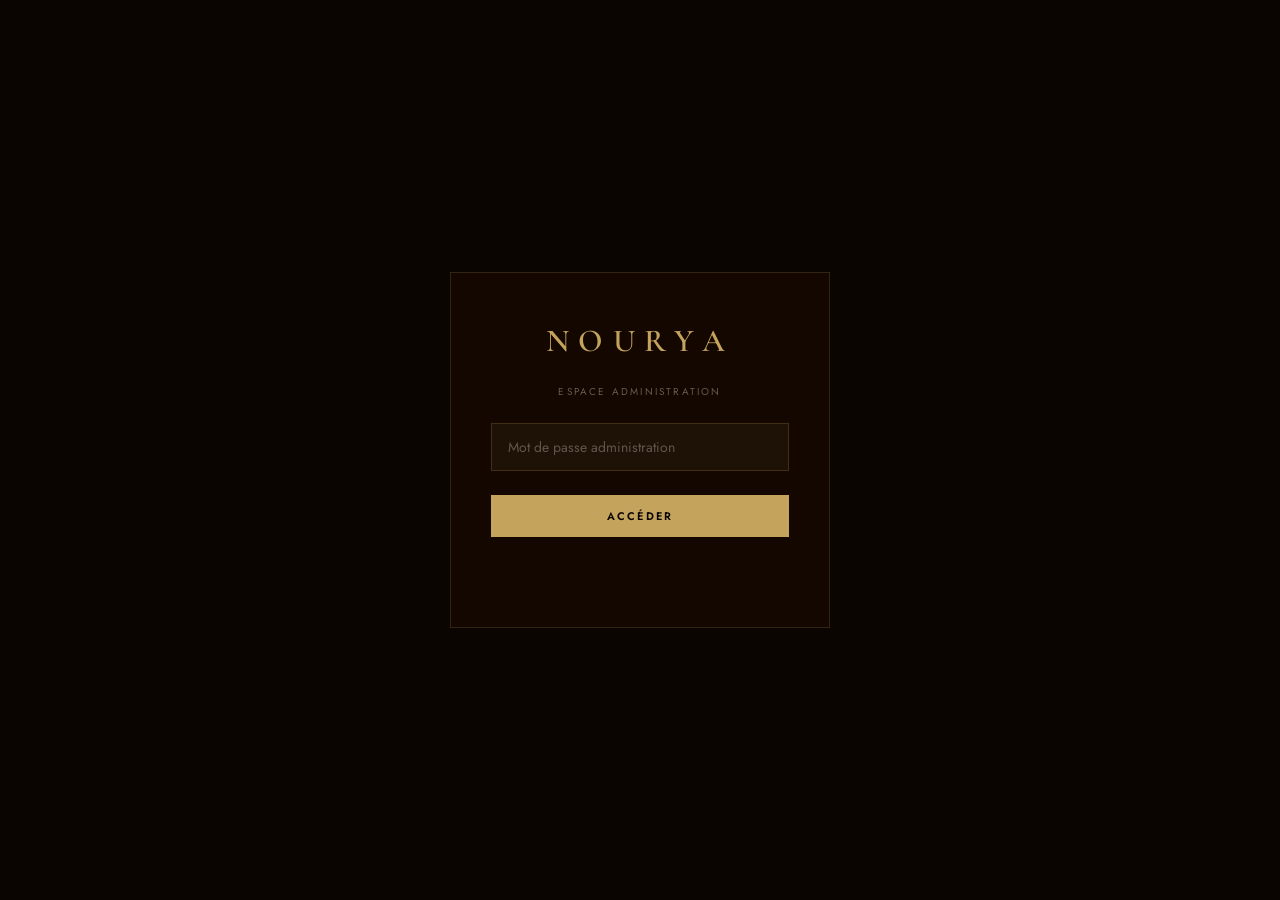
<file: admin.html>
<!DOCTYPE html>
<html lang="fr">
<head>
<meta charset="UTF-8"/>
<meta name="viewport" content="width=device-width,initial-scale=1.0"/>
<title>NOURYA — Administration</title>
<meta name="robots" content="noindex,nofollow"/>
<link href="https://fonts.googleapis.com/css2?family=Cormorant+Garamond:wght@400;500;600&family=Jost:wght@300;400;500;600&display=swap" rel="stylesheet"/>
<!-- Supabase removed — using localStorage -->
<style>
:root{
  --g:#C4A45C;--gl:#D6BC78;
  --n1:#0A0500;--n2:#130700;--n3:#1D0C00;
  --c:#FBF6EE;--rosed:#BE7B74;
  --ff:'Cormorant Garamond',serif;
  --fb:'Jost',sans-serif;
  --ease:cubic-bezier(.25,.46,.45,.94);
  --red:#c0392b;--green:#27ae60;
}
*{margin:0;padding:0;box-sizing:border-box;}
body{background:var(--n1);color:var(--c);font-family:var(--fb);min-height:100vh;}

/* ── LOGIN ── */
#login-screen{
  position:fixed;inset:0;background:var(--n1);
  display:flex;align-items:center;justify-content:center;
  z-index:9999;transition:opacity .5s,visibility .5s;
}
#login-screen.gone{opacity:0;visibility:hidden;pointer-events:none;}
.login-box{
  width:100%;max-width:380px;padding:48px 40px;
  border:1px solid rgba(196,164,92,.18);background:var(--n2);
  display:flex;flex-direction:column;align-items:center;gap:24px;
}
.login-logo{font-family:var(--ff);font-size:32px;font-weight:600;letter-spacing:.3em;color:var(--g);}
.login-sub{font-size:10px;letter-spacing:.22em;text-transform:uppercase;color:var(--c);opacity:.35;}
.login-fields{width:100%;display:flex;flex-direction:column;gap:12px;}
.login-box input{
  width:100%;background:rgba(196,164,92,.06);border:1px solid rgba(196,164,92,.2);
  color:var(--c);padding:13px 16px;font-family:var(--fb);font-size:14px;outline:none;
  transition:border-color .2s;
}
.login-box input:focus{border-color:var(--g);}
.login-box input::placeholder{color:rgba(251,246,238,.3);}
.login-btn{
  width:100%;background:var(--g);color:var(--n1);border:none;
  padding:13px;font-family:var(--fb);font-size:11px;font-weight:600;
  letter-spacing:.2em;text-transform:uppercase;
  transition:background .2s,transform .2s;cursor:pointer;
  display:flex;align-items:center;justify-content:center;gap:8px;
}
.login-btn:hover{background:var(--gl);transform:translateY(-1px);}
.login-btn:disabled{opacity:.6;transform:none;}
.login-err{
  font-size:12px;color:var(--rosed);opacity:0;
  transition:opacity .3s;text-align:center;
}
.login-err.show{opacity:1;}

/* ── LAYOUT ── */
#app{display:none;}
#app.show{display:flex;flex-direction:column;min-height:100vh;}

/* ── TOPBAR ── */
.topbar{
  position:sticky;top:0;z-index:100;
  background:rgba(10,5,0,.95);backdrop-filter:blur(20px);
  border-bottom:1px solid rgba(196,164,92,.12);
  display:flex;align-items:center;justify-content:space-between;
  padding:0 32px;height:60px;
}
.topbar-logo{font-family:var(--ff);font-size:20px;font-weight:600;letter-spacing:.25em;color:var(--g);}
.topbar-label{font-size:9px;letter-spacing:.22em;text-transform:uppercase;color:var(--c);opacity:.3;margin-left:10px;}
.topbar-right{display:flex;align-items:center;gap:16px;}
.topbar-user{font-size:11px;color:var(--g);opacity:.6;letter-spacing:.05em;}
.logout-btn{
  background:none;border:1px solid rgba(196,164,92,.25);
  color:rgba(251,246,238,.5);padding:6px 16px;
  font-family:var(--fb);font-size:10px;letter-spacing:.14em;text-transform:uppercase;
  transition:all .2s;cursor:pointer;
}
.logout-btn:hover{border-color:var(--rosed);color:var(--rosed);}

/* ── TABS ── */
.tabs-bar{
  background:var(--n2);border-bottom:1px solid rgba(196,164,92,.1);
  display:flex;align-items:center;padding:0 32px;
}
.tab-btn{
  background:none;border:none;color:var(--c);opacity:.4;
  padding:16px 20px;font-family:var(--fb);font-size:11px;
  letter-spacing:.18em;text-transform:uppercase;
  border-bottom:2px solid transparent;
  transition:opacity .2s,border-color .2s;cursor:pointer;
}
.tab-btn:hover{opacity:.7;}
.tab-btn.active{opacity:1;border-bottom-color:var(--g);color:var(--g);}
.tab-panel{display:none;}
.tab-panel.active{display:block;}

/* ── MAIN ── */
.admin-main{flex:1;padding:36px 32px;max-width:1200px;margin:0 auto;width:100%;}

/* ── STATS BAR ── */
.stats-bar{display:flex;gap:1px;margin-bottom:36px;}
.stat-card{
  flex:1;background:var(--n2);padding:18px 22px;
  border:1px solid rgba(196,164,92,.08);
}
.stat-num{font-family:var(--ff);font-size:28px;font-weight:300;color:var(--g);}
.stat-lbl{font-size:9px;letter-spacing:.18em;text-transform:uppercase;color:var(--c);opacity:.35;margin-top:4px;}

/* ── SECTION HEADER ── */
.sec-header{
  display:flex;align-items:center;justify-content:space-between;
  margin-bottom:22px;
}
.sec-title{font-family:var(--ff);font-size:24px;font-weight:400;color:var(--c);}
.add-btn{
  background:var(--g);color:var(--n1);border:none;
  padding:10px 22px;font-family:var(--fb);font-size:10px;font-weight:600;
  letter-spacing:.18em;text-transform:uppercase;
  display:flex;align-items:center;gap:8px;
  transition:background .2s,transform .2s;cursor:pointer;
}
.add-btn:hover{background:var(--gl);transform:translateY(-1px);}

/* ── TABLE ── */
.prod-table{width:100%;border-collapse:collapse;}
.prod-table th{
  text-align:left;font-size:9px;letter-spacing:.22em;text-transform:uppercase;
  color:var(--c);opacity:.35;padding:10px 14px;
  border-bottom:1px solid rgba(196,164,92,.1);font-weight:500;
}
.prod-table td{
  padding:14px;border-bottom:1px solid rgba(196,164,92,.07);
  font-size:13px;vertical-align:middle;
}
.prod-table tr:hover td{background:rgba(196,164,92,.025);}
.prod-img-thumb{width:50px;height:50px;object-fit:cover;border:1px solid rgba(196,164,92,.15);}
.prod-img-placeholder{
  width:50px;height:50px;background:var(--n3);
  border:1px solid rgba(196,164,92,.1);
  display:flex;align-items:center;justify-content:center;
  font-size:18px;opacity:.3;
}
.prod-name-cell{font-weight:500;color:var(--c);}
.prod-ar-cell{font-size:11px;color:var(--g);opacity:.6;margin-top:2px;}
.badge-pill{
  display:inline-block;background:var(--g);color:var(--n1);
  font-size:8px;font-weight:700;letter-spacing:.12em;text-transform:uppercase;
  padding:2px 7px;border-radius:1px;
}
.cat-tag{
  display:inline-block;border:1px solid rgba(196,164,92,.2);
  color:rgba(196,164,92,.7);font-size:9px;letter-spacing:.12em;text-transform:uppercase;
  padding:3px 8px;
}
.price-cell{font-family:var(--ff);font-size:15px;color:var(--g);}
.vis-toggle{
  width:34px;height:19px;border-radius:10px;
  background:rgba(196,164,92,.12);border:1px solid rgba(196,164,92,.2);
  position:relative;transition:background .2s;cursor:pointer;
}
.vis-toggle.on{background:rgba(196,164,92,.45);}
.vis-toggle::after{
  content:'';position:absolute;top:2px;left:2px;
  width:13px;height:13px;border-radius:50%;
  background:var(--c);opacity:.5;transition:transform .2s,opacity .2s;
}
.vis-toggle.on::after{transform:translateX(15px);opacity:1;}
.action-btns{display:flex;gap:7px;}
.edit-btn,.del-btn{
  padding:5px 12px;font-family:var(--fb);font-size:9px;font-weight:500;
  letter-spacing:.1em;text-transform:uppercase;transition:all .2s;cursor:pointer;
}
.edit-btn{background:none;border:1px solid rgba(196,164,92,.25);color:rgba(196,164,92,.7);}
.edit-btn:hover{border-color:var(--g);color:var(--g);}
.del-btn{background:none;border:1px solid rgba(192,57,43,.25);color:rgba(192,57,43,.6);}
.del-btn:hover{border-color:var(--red);color:var(--red);}
.empty-state{
  text-align:center;padding:60px 20px;
  font-family:var(--ff);font-size:20px;font-weight:300;color:var(--c);opacity:.22;
}

/* Stock status badges */
.stock-badge{
  display:inline-block;font-size:9px;font-weight:600;letter-spacing:.1em;text-transform:uppercase;
  padding:3px 9px;border-radius:1px;
}
.stock-ok{background:rgba(39,174,96,.15);color:#6de89a;border:1px solid rgba(39,174,96,.25);}
.stock-low{background:rgba(196,164,92,.15);color:var(--g);border:1px solid rgba(196,164,92,.25);}
.stock-out{background:rgba(192,57,43,.15);color:#e8896d;border:1px solid rgba(192,57,43,.25);}

/* ── ORDERS TABLE ── */
.order-row-details{display:none;}
.order-row-details.open{display:table-row;}
.order-detail-box{
  background:rgba(196,164,92,.03);
  border:1px solid rgba(196,164,92,.1);
  padding:18px;margin:8px 0;
}
.order-detail-title{font-size:10px;letter-spacing:.18em;text-transform:uppercase;color:var(--g);opacity:.7;margin-bottom:10px;}
.order-items-list{list-style:none;display:flex;flex-direction:column;gap:6px;}
.order-items-list li{font-size:13px;display:flex;justify-content:space-between;padding-bottom:6px;border-bottom:1px solid rgba(196,164,92,.07);}
.order-items-list li:last-child{border-bottom:none;}
.order-info-grid{display:grid;grid-template-columns:1fr 1fr;gap:10px;margin-top:14px;}
.order-info-item label{font-size:9px;letter-spacing:.15em;text-transform:uppercase;color:var(--c);opacity:.35;display:block;margin-bottom:3px;}
.order-info-item span{font-size:13px;}

/* Payment / delivery status badges */
.status-badge{
  display:inline-block;font-size:9px;font-weight:600;letter-spacing:.08em;text-transform:uppercase;
  padding:3px 9px;border-radius:1px;cursor:default;
}
.pay-pending{background:rgba(196,164,92,.1);color:rgba(196,164,92,.7);border:1px solid rgba(196,164,92,.2);}
.pay-confirmed{background:rgba(39,174,96,.15);color:#6de89a;border:1px solid rgba(39,174,96,.25);}
.pay-failed{background:rgba(192,57,43,.15);color:#e8896d;border:1px solid rgba(192,57,43,.25);}
.del-waiting{background:rgba(196,164,92,.08);color:rgba(196,164,92,.5);border:1px solid rgba(196,164,92,.15);}
.del-processing{background:rgba(100,149,237,.12);color:#9ab8f5;border:1px solid rgba(100,149,237,.2);}
.del-shipped{background:rgba(142,68,173,.15);color:#d59dea;border:1px solid rgba(142,68,173,.25);}
.del-delivered{background:rgba(39,174,96,.15);color:#6de89a;border:1px solid rgba(39,174,96,.25);}
.del-cancelled{background:rgba(192,57,43,.15);color:#e8896d;border:1px solid rgba(192,57,43,.25);}

/* Status update select */
.status-sel{
  background:rgba(196,164,92,.05);border:1px solid rgba(196,164,92,.18);
  color:var(--c);padding:5px 8px;font-family:var(--fb);font-size:11px;
  outline:none;cursor:pointer;
}
.status-sel option{background:var(--n2);}

/* ── ANNOUNCEMENTS ── */
.ann-type-promo{background:rgba(196,164,92,.15);color:var(--g);border:1px solid rgba(196,164,92,.2);}
.ann-type-info{background:rgba(100,149,237,.12);color:#9ab8f5;border:1px solid rgba(100,149,237,.2);}
.ann-type-alerte{background:rgba(192,57,43,.12);color:#e8896d;border:1px solid rgba(192,57,43,.2);}

/* ── SETTINGS FORM ── */
.settings-grid{display:grid;grid-template-columns:1fr 1fr;gap:22px;}
.settings-group{display:flex;flex-direction:column;gap:8px;}
.settings-group.full{grid-column:1/-1;}
.settings-label{font-size:9px;letter-spacing:.2em;text-transform:uppercase;color:var(--c);opacity:.45;font-weight:500;}
.settings-hint{font-size:10px;color:var(--c);opacity:.3;margin-top:3px;}
.settings-input,.settings-textarea{
  background:rgba(196,164,92,.05);border:1px solid rgba(196,164,92,.18);
  color:var(--c);padding:11px 14px;font-family:var(--fb);font-size:13px;outline:none;
  transition:border-color .2s;width:100%;
}
.settings-input:focus,.settings-textarea:focus{border-color:var(--g);}
.settings-input::placeholder,.settings-textarea::placeholder{color:rgba(251,246,238,.22);}
.settings-textarea{resize:vertical;min-height:80px;line-height:1.6;}
.settings-save-row{margin-top:28px;display:flex;align-items:center;gap:16px;}
.settings-save-btn{
  background:var(--g);color:var(--n1);border:none;
  padding:12px 28px;font-family:var(--fb);font-size:10px;font-weight:600;
  letter-spacing:.18em;text-transform:uppercase;
  transition:background .2s,transform .2s;
  display:flex;align-items:center;gap:8px;cursor:pointer;
}
.settings-save-btn:hover{background:var(--gl);transform:translateY(-1px);}
.settings-save-btn:disabled{opacity:.5;transform:none;}
.settings-saved{font-size:11px;color:#6de89a;opacity:0;transition:opacity .4s;letter-spacing:.1em;}
.settings-saved.show{opacity:1;}

/* ── MODAL ── */
.modal-ov{
  position:fixed;inset:0;background:rgba(0,0,0,.72);backdrop-filter:blur(6px);
  z-index:500;display:none;align-items:center;justify-content:center;padding:20px;
}
.modal-ov.show{display:flex;}
.modal{
  background:var(--n2);border:1px solid rgba(196,164,92,.18);
  width:100%;max-width:660px;max-height:92vh;overflow-y:auto;
  animation:modalIn .35s var(--ease);
}
@keyframes modalIn{from{opacity:0;transform:translateY(24px) scale(.97);}to{opacity:1;transform:none;}}
.modal-head{
  display:flex;align-items:center;justify-content:space-between;
  padding:22px 26px;border-bottom:1px solid rgba(196,164,92,.12);
  position:sticky;top:0;background:var(--n2);z-index:1;
}
.modal-title{font-family:var(--ff);font-size:22px;font-weight:400;}
.modal-close{
  background:none;border:none;color:var(--c);opacity:.4;font-size:22px;
  transition:opacity .2s;cursor:pointer;
}
.modal-close:hover{opacity:1;}
.modal-body{padding:26px;}
.form-grid{display:grid;grid-template-columns:1fr 1fr;gap:16px;}
.form-group{display:flex;flex-direction:column;gap:7px;}
.form-group.full{grid-column:1/-1;}
.form-label{font-size:9px;letter-spacing:.2em;text-transform:uppercase;color:var(--c);opacity:.45;font-weight:500;}
.form-input,.form-select,.form-textarea{
  background:rgba(196,164,92,.05);border:1px solid rgba(196,164,92,.18);
  color:var(--c);padding:11px 14px;font-family:var(--fb);font-size:13px;outline:none;
  transition:border-color .2s;width:100%;
}
.form-input:focus,.form-select:focus,.form-textarea:focus{border-color:var(--g);}
.form-input::placeholder,.form-textarea::placeholder{color:rgba(251,246,238,.22);}
.form-select option{background:var(--n2);color:var(--c);}
.form-textarea{resize:vertical;min-height:80px;line-height:1.6;}

/* image upload area */
.img-upload-area{
  border:1px dashed rgba(196,164,92,.25);padding:18px;
  display:flex;flex-direction:column;gap:10px;
}
.img-upload-row{display:flex;align-items:center;gap:10px;}
.img-file-btn{
  background:rgba(196,164,92,.1);border:1px solid rgba(196,164,92,.2);color:var(--c);
  padding:8px 16px;font-family:var(--fb);font-size:10px;letter-spacing:.12em;text-transform:uppercase;
  cursor:pointer;transition:background .2s;white-space:nowrap;
}
.img-file-btn:hover{background:rgba(196,164,92,.2);}
#img-upload-input{display:none;}
.img-upload-status{font-size:11px;color:var(--c);opacity:.4;}
.img-preview{width:100%;height:150px;object-fit:cover;border:1px solid rgba(196,164,92,.15);display:none;}
.img-preview.show{display:block;}
.img-no-preview{
  width:100%;height:70px;background:var(--n3);border:1px dashed rgba(196,164,92,.12);
  display:flex;align-items:center;justify-content:center;
  font-size:11px;color:var(--c);opacity:.25;letter-spacing:.1em;
}

/* format rows */
.fmt-row{display:flex;gap:10px;}
.fmt-row .form-input{flex:1;}
.fmt-row .form-input.price-inp{flex:0 0 115px;}

/* tags */
.tags-wrap{
  display:flex;flex-wrap:wrap;gap:6px;padding:8px;min-height:40px;
  background:rgba(196,164,92,.05);border:1px solid rgba(196,164,92,.18);
  transition:border-color .2s;
}
.tags-wrap:focus-within{border-color:var(--g);}
.tag-chip{
  background:rgba(196,164,92,.15);color:var(--c);font-size:11px;
  padding:3px 9px;display:flex;align-items:center;gap:5px;
}
.tag-chip button{background:none;border:none;color:var(--c);opacity:.5;font-size:14px;line-height:1;cursor:pointer;}
.tag-chip button:hover{opacity:1;}
.tag-input-inner{
  background:none;border:none;outline:none;
  color:var(--c);font-family:var(--fb);font-size:12px;flex:1;min-width:90px;
}
.tag-input-inner::placeholder{color:rgba(251,246,238,.2);}

/* modal footer */
.modal-foot{
  padding:18px 26px;border-top:1px solid rgba(196,164,92,.1);
  display:flex;justify-content:flex-end;gap:12px;
  position:sticky;bottom:0;background:var(--n2);
}
.cancel-btn{
  background:none;border:1px solid rgba(196,164,92,.18);
  color:rgba(251,246,238,.45);padding:10px 20px;
  font-family:var(--fb);font-size:10px;font-weight:500;letter-spacing:.15em;text-transform:uppercase;
  transition:all .2s;cursor:pointer;
}
.cancel-btn:hover{border-color:var(--rosed);color:var(--rosed);}
.save-btn{
  background:var(--g);color:var(--n1);border:none;
  padding:10px 26px;font-family:var(--fb);font-size:10px;font-weight:600;
  letter-spacing:.18em;text-transform:uppercase;
  transition:background .2s,transform .2s;
  display:flex;align-items:center;gap:8px;cursor:pointer;
}
.save-btn:hover{background:var(--gl);transform:translateY(-1px);}
.save-btn:disabled{opacity:.5;transform:none;}

/* ── TOAST ── */
.toast{
  position:fixed;bottom:24px;right:24px;z-index:9000;
  padding:12px 20px;font-family:var(--fb);font-size:12px;letter-spacing:.06em;
  display:flex;align-items:center;gap:10px;
  transform:translateY(20px);opacity:0;
  transition:all .35s var(--ease);pointer-events:none;max-width:360px;
}
.toast.show{transform:none;opacity:1;}
.toast.success{background:#1a2e1a;border:1px solid rgba(39,174,96,.35);color:#6de89a;}
.toast.error{background:#2e1a1a;border:1px solid rgba(192,57,43,.35);color:#e8896d;}

/* ── SPINNER ── */
.spinner{
  width:14px;height:14px;border:2px solid rgba(196,164,92,.2);
  border-top-color:var(--g);border-radius:50%;
  animation:spin .7s linear infinite;display:inline-block;
}
@keyframes spin{to{transform:rotate(360deg);}}

/* ── DELETE CONFIRM ── */
.del-confirm-ov{
  position:fixed;inset:0;background:rgba(0,0,0,.72);
  z-index:600;display:none;align-items:center;justify-content:center;
}
.del-confirm-ov.show{display:flex;}
.del-confirm-box{
  background:var(--n2);border:1px solid rgba(192,57,43,.25);
  padding:30px;max-width:350px;width:100%;
  animation:modalIn .3s var(--ease);
}
.del-confirm-title{font-family:var(--ff);font-size:20px;color:var(--c);margin-bottom:10px;}
.del-confirm-sub{font-size:13px;color:var(--c);opacity:.5;margin-bottom:22px;line-height:1.5;}
.del-confirm-btns{display:flex;gap:12px;justify-content:flex-end;}
.del-yes{
  background:var(--red);color:#fff;border:none;
  padding:9px 20px;font-family:var(--fb);font-size:10px;font-weight:600;
  letter-spacing:.15em;text-transform:uppercase;transition:opacity .2s;cursor:pointer;
}
.del-yes:hover{opacity:.85;}

/* ── SECTION DIVIDER ── */
.section-divider td{
  background:rgba(196,164,92,.04);padding:7px 14px;
  font-size:9px;letter-spacing:.22em;text-transform:uppercase;
  color:var(--g);opacity:.65;
  border-top:1px solid rgba(196,164,92,.1);border-bottom:1px solid rgba(196,164,92,.06);
}

/* ── LOADING OVERLAY ── */
.tab-loading{
  display:flex;align-items:center;justify-content:center;
  padding:60px;gap:14px;color:var(--c);opacity:.4;font-size:12px;letter-spacing:.12em;
}

@media(max-width:768px){
  .admin-main{padding:24px 16px;}
  .topbar{padding:0 16px;}
  .tabs-bar{padding:0 16px;overflow-x:auto;}
  .stats-bar{flex-direction:column;}
  .settings-grid,.form-grid{grid-template-columns:1fr;}
  .form-group.full{grid-column:1;}
  .settings-group.full{grid-column:1;}
  .prod-table th:nth-child(7),
  .prod-table td:nth-child(7){display:none;}
}
</style>
</head>
<body>

<!-- LOGIN -->
<div id="login-screen">
  <div class="login-box">
    <div class="login-logo">NOURYA</div>
    <div class="login-sub">Espace administration</div>
    <div class="login-fields">
      <input type="password" id="login-pwd" placeholder="Mot de passe administration" autocomplete="current-password"/>
    </div>
    <button class="login-btn" id="login-btn" onclick="tryLogin()">
      <span id="login-label">Accéder</span>
      <div class="spinner" id="login-spinner" style="display:none"></div>
    </button>
    <div class="login-err" id="login-err">Identifiants incorrects ou accès refusé.</div>
  </div>
</div>

<!-- APP -->
<div id="app">
  <header class="topbar">
    <div style="display:flex;align-items:baseline;gap:8px;">
      <span class="topbar-logo">NOURYA</span>
      <span class="topbar-label">Administration</span>
    </div>
    <div class="topbar-right">
      <span class="topbar-user" id="topbar-user"></span>
      <button class="logout-btn" onclick="logout()">Déconnexion</button>
    </div>
  </header>

  <!-- TABS -->
  <div class="tabs-bar">
    <button class="tab-btn active" data-tab="produits" onclick="switchTab('produits')">Produits</button>
    <button class="tab-btn" data-tab="commandes" onclick="switchTab('commandes')">Commandes</button>
    <button class="tab-btn" data-tab="annonces" onclick="switchTab('annonces')">Annonces</button>
    <button class="tab-btn" data-tab="parametres" onclick="switchTab('parametres')">Paramètres</button>
  </div>

  <main class="admin-main">

    <!-- ══ TAB: PRODUITS ══ -->
    <div class="tab-panel active" id="tab-produits">
      <div class="stats-bar">
        <div class="stat-card">
          <div class="stat-num" id="stat-total">—</div>
          <div class="stat-lbl">Total produits</div>
        </div>
        <div class="stat-card">
          <div class="stat-num" id="stat-visible">—</div>
          <div class="stat-lbl">Visibles sur le site</div>
        </div>
        <div class="stat-card">
          <div class="stat-num" id="stat-hidden">—</div>
          <div class="stat-lbl">Masqués</div>
        </div>
      </div>

      <div class="sec-header">
        <div class="sec-title">Mes produits</div>
        <button class="add-btn" onclick="openProductModal()">+ Ajouter un produit</button>
      </div>

      <div id="prods-loading" class="tab-loading"><div class="spinner"></div> Chargement…</div>
      <div id="table-wrap" style="display:none">
        <table class="prod-table" id="prod-table">
          <thead>
            <tr>
              <th>Image</th>
              <th>Produit</th>
              <th>Catégorie</th>
              <th>Stock</th>
              <th>Prix</th>
              <th>Visible</th>
              <th>Actions</th>
            </tr>
          </thead>
          <tbody id="prod-tbody"></tbody>
        </table>
      </div>
    </div>

    <!-- ══ TAB: COMMANDES ══ -->
    <div class="tab-panel" id="tab-commandes">
      <div class="stats-bar">
        <div class="stat-card">
          <div class="stat-num" id="ord-stat-today">—</div>
          <div class="stat-lbl">Commandes aujourd'hui</div>
        </div>
        <div class="stat-card">
          <div class="stat-num" id="ord-stat-pending">—</div>
          <div class="stat-lbl">Paiement en attente</div>
        </div>
        <div class="stat-card">
          <div class="stat-num" id="ord-stat-shipped">—</div>
          <div class="stat-lbl">Expédiées</div>
        </div>
      </div>

      <div class="sec-header">
        <div class="sec-title">Commandes</div>
      </div>

      <div id="orders-loading" class="tab-loading"><div class="spinner"></div> Chargement…</div>
      <div id="orders-wrap" style="display:none">
        <table class="prod-table" id="orders-table">
          <thead>
            <tr>
              <th>N° Commande</th>
              <th>Date</th>
              <th>Client</th>
              <th>Wilaya</th>
              <th>Total</th>
              <th>Paiement</th>
              <th>Livraison</th>
              <th>Actions</th>
            </tr>
          </thead>
          <tbody id="orders-tbody"></tbody>
        </table>
        <div class="empty-state" id="orders-empty" style="display:none">Aucune commande pour l'instant.</div>
      </div>
    </div>

    <!-- ══ TAB: ANNONCES ══ -->
    <div class="tab-panel" id="tab-annonces">
      <div class="sec-header">
        <div class="sec-title">Annonces</div>
        <button class="add-btn" onclick="openAnnModal()">+ Nouvelle annonce</button>
      </div>

      <div id="ann-loading" class="tab-loading"><div class="spinner"></div> Chargement…</div>
      <div id="ann-wrap" style="display:none">
        <table class="prod-table" id="ann-table">
          <thead>
            <tr>
              <th>Titre</th>
              <th>Type</th>
              <th>Contenu</th>
              <th>Active</th>
              <th>Actions</th>
            </tr>
          </thead>
          <tbody id="ann-tbody"></tbody>
        </table>
        <div class="empty-state" id="ann-empty" style="display:none">Aucune annonce pour l'instant.</div>
      </div>
    </div>

    <!-- ══ TAB: PARAMÈTRES ══ -->
    <div class="tab-panel" id="tab-parametres">
      <div class="sec-header">
        <div class="sec-title">Paramètres du site</div>
      </div>

      <div id="settings-loading" class="tab-loading"><div class="spinner"></div> Chargement…</div>
      <div id="settings-wrap" style="display:none">
        <div class="settings-grid">
          <div class="settings-group">
            <label class="settings-label">WhatsApp</label>
            <input class="settings-input" id="set-whatsapp" placeholder="213XXXXXXXXX"/>
            <div class="settings-hint">Utilisé pour les liens WhatsApp sur le site</div>
          </div>
          <div class="settings-group">
            <label class="settings-label">Instagram</label>
            <input class="settings-input" id="set-instagram" placeholder="https://instagram.com/nourya.dz"/>
          </div>
          <div class="settings-group">
            <label class="settings-label">TikTok (optionnel)</label>
            <input class="settings-input" id="set-tiktok" placeholder="https://tiktok.com/@nourya"/>
          </div>
          <div class="settings-group">
            <label class="settings-label">Facebook (optionnel)</label>
            <input class="settings-input" id="set-facebook" placeholder="https://facebook.com/nourya"/>
          </div>
          <div class="settings-group">
            <label class="settings-label">CCP</label>
            <input class="settings-input" id="set-ccp" placeholder="1234567890 CLE 12"/>
          </div>
          <div class="settings-group">
            <label class="settings-label">CIB / RIB</label>
            <input class="settings-input" id="set-rib" placeholder="Numéro de compte bancaire"/>
          </div>
          <div class="settings-group">
            <label class="settings-label">BaridiMob</label>
            <input class="settings-input" id="set-baridimob" placeholder="00799XXXXXXXX"/>
          </div>
          <div class="settings-group">
            <label class="settings-label">Email admin</label>
            <input class="settings-input" type="email" id="set-email-admin" placeholder="admin@nourya.dz"/>
            <div class="settings-hint">Reçoit les notifications de nouvelles commandes</div>
          </div>
          <div class="settings-group full">
            <label class="settings-label">Note livraison</label>
            <textarea class="settings-textarea" id="set-note-livraison" placeholder="Texte affiché dans la section livraison…"></textarea>
          </div>
        </div>
        <div class="settings-save-row">
          <button class="settings-save-btn" id="settings-save-btn" onclick="saveSettings()">
            <span id="settings-save-label">Enregistrer les paramètres</span>
            <div class="spinner" id="settings-spinner" style="display:none"></div>
          </button>
          <span class="settings-saved" id="settings-saved">✓ Paramètres enregistrés</span>
        </div>
      </div>
    </div>

  </main>
</div>

<!-- ══ PRODUCT MODAL ══ -->
<div class="modal-ov" id="prod-modal-ov">
  <div class="modal">
    <div class="modal-head">
      <div class="modal-title" id="prod-modal-title">Nouveau produit</div>
      <button class="modal-close" onclick="closeProdModal()">✕</button>
    </div>
    <div class="modal-body">
      <div class="form-grid">

        <div class="form-group full">
          <label class="form-label">Nom du produit (français) *</label>
          <input class="form-input" id="f-name" placeholder="ex : Sérum Figue de Barbarie"/>
        </div>

        <div class="form-group">
          <label class="form-label">Nom en arabe</label>
          <input class="form-input" id="f-name-ar" placeholder="زيت الهندية" dir="rtl"/>
        </div>

        <div class="form-group">
          <label class="form-label">Catégorie *</label>
          <select class="form-select" id="f-cat">
            <option value="visage">Visage</option>
            <option value="cheveux">Cheveux</option>
            <option value="corps">Corps &amp; Hammam</option>
            <option value="hygiene">Hygiène</option>
          </select>
        </div>

        <div class="form-group">
          <label class="form-label">Badge (optionnel)</label>
          <input class="form-input" id="f-badge" placeholder="ex : Best-seller, Nouveau…"/>
        </div>

        <div class="form-group">
          <label class="form-label">Stock *</label>
          <select class="form-select" id="f-stock">
            <option value="in_stock">En stock</option>
            <option value="low_stock">Stock faible</option>
            <option value="out_of_stock">Rupture de stock</option>
          </select>
        </div>

        <div class="form-group full">
          <label class="form-label">Description courte *</label>
          <textarea class="form-textarea" id="f-desc" placeholder="Une phrase percutante qui résume le produit." style="min-height:65px;"></textarea>
        </div>

        <div class="form-group full">
          <label class="form-label">Description longue</label>
          <textarea class="form-textarea" id="f-long" placeholder="Détails, histoire, actifs, mode d'emploi complet…"></textarea>
        </div>

        <div class="form-group full">
          <label class="form-label">Image du produit</label>
          <div class="img-upload-area">
            <div class="img-upload-row">
              <label class="img-file-btn" for="img-upload-input">Choisir un fichier</label>
              <input type="file" id="img-upload-input" accept="image/*" onchange="handleImgUpload(event)"/>
              <span class="img-upload-status" id="img-upload-status">Aucun fichier sélectionné</span>
            </div>
            <img class="img-preview" id="img-preview" alt="Aperçu"/>
            <div class="img-no-preview" id="img-no-preview">Aperçu de l'image</div>
            <div class="form-group" style="margin-top:6px;">
              <label class="form-label" style="font-size:8px;opacity:.3;">Ou URL directe (fallback)</label>
              <input class="form-input" id="f-img" placeholder="https://…" oninput="previewImgUrl()"/>
            </div>
          </div>
        </div>

        <!-- Format 1 -->
        <div class="form-group full">
          <label class="form-label">Format 1 (principal) *</label>
          <div class="fmt-row">
            <input class="form-input" id="f-label1" placeholder="ex : 30 ml"/>
            <input class="form-input price-inp" id="f-price1" type="number" placeholder="Prix DA"/>
          </div>
        </div>

        <!-- Format 2 -->
        <div class="form-group full">
          <label class="form-label">Format 2 (optionnel)</label>
          <div class="fmt-row">
            <input class="form-input" id="f-label2" placeholder="ex : 15 ml"/>
            <input class="form-input price-inp" id="f-price2" type="number" placeholder="Prix DA"/>
          </div>
        </div>

        <!-- Tags -->
        <div class="form-group full">
          <label class="form-label">Tags (appuyer Entrée pour ajouter)</label>
          <div class="tags-wrap" id="tags-wrap" onclick="document.getElementById('tag-inp').focus()">
            <input class="tag-input-inner" id="tag-inp" placeholder="ex : Anti-âge" onkeydown="addTag(event)"/>
          </div>
        </div>

      </div>
    </div>
    <div class="modal-foot">
      <button class="cancel-btn" onclick="closeProdModal()">Annuler</button>
      <button class="save-btn" id="prod-save-btn" onclick="saveProduct()">
        <span id="prod-save-label">Enregistrer</span>
        <div class="spinner" id="prod-save-spinner" style="display:none"></div>
      </button>
    </div>
  </div>
</div>

<!-- ══ ANNOUNCEMENT MODAL ══ -->
<div class="modal-ov" id="ann-modal-ov">
  <div class="modal" style="max-width:500px">
    <div class="modal-head">
      <div class="modal-title" id="ann-modal-title">Nouvelle annonce</div>
      <button class="modal-close" onclick="closeAnnModal()">✕</button>
    </div>
    <div class="modal-body">
      <div class="form-grid">
        <div class="form-group full">
          <label class="form-label">Titre *</label>
          <input class="form-input" id="ann-title" placeholder="ex : Livraison offerte ce week-end"/>
        </div>
        <div class="form-group full">
          <label class="form-label">Contenu</label>
          <textarea class="form-textarea" id="ann-body" placeholder="Détails de l'annonce…"></textarea>
        </div>
        <div class="form-group">
          <label class="form-label">Type</label>
          <select class="form-select" id="ann-type">
            <option value="Promo">Promo</option>
            <option value="Info">Info</option>
            <option value="Alerte">Alerte</option>
          </select>
        </div>
        <div class="form-group" style="justify-content:flex-end;align-items:flex-start;gap:10px;">
          <label class="form-label">Active</label>
          <button class="vis-toggle on" id="ann-active-toggle" onclick="toggleAnnActiveUI()" style="margin-top:4px;"></button>
        </div>
      </div>
    </div>
    <div class="modal-foot">
      <button class="cancel-btn" onclick="closeAnnModal()">Annuler</button>
      <button class="save-btn" id="ann-save-btn" onclick="saveAnn()">
        <span id="ann-save-label">Enregistrer</span>
        <div class="spinner" id="ann-save-spinner" style="display:none"></div>
      </button>
    </div>
  </div>
</div>

<!-- DELETE CONFIRM -->
<div class="del-confirm-ov" id="del-ov">
  <div class="del-confirm-box">
    <div class="del-confirm-title" id="del-title">Supprimer ?</div>
    <div class="del-confirm-sub" id="del-sub">Cette action est irréversible.</div>
    <div class="del-confirm-btns">
      <button class="cancel-btn" onclick="document.getElementById('del-ov').classList.remove('show')">Annuler</button>
      <button class="del-yes" id="del-yes-btn">Supprimer</button>
    </div>
  </div>
</div>

<!-- TOAST -->
<div class="toast" id="toast"></div>

<script>
// ── CONFIG localStorage ──
const LS_KEY = 'nourya_cms_v1';
const ADMIN_PWD_HASH = 'b4c52e46b0a1e0f39dfa4f26e7b67b1c8ef34b21ce67a92f0b2a29f4c8e3d5a1'; // nourya2026 SHA-256 placeholder
const CORRECT_HASH = '5e884898da28047151d0e56f8dc6292773603d0d6aabbdd62a11ef721d1542d8'; // will be computed at runtime

// ── STATIC PRODUCTS (from main.js catalog) ──
const BASE_STATIC_IDS = [1,2,3,4,5,6,7,8,9,10,11,12,13,14,15];

// ── localStorage helpers ──
function lsGet() {
  try { return JSON.parse(localStorage.getItem(LS_KEY) || 'null') || defaultData(); } catch(e) { return defaultData(); }
}
function lsSave(data) {
  data.last_modified = new Date().toISOString();
  try { localStorage.setItem(LS_KEY, JSON.stringify(data)); } catch(e) {}
}
function defaultData() {
  return {
    products: [],
    hidden_static: [],
    announcements: [],
    settings: {
      whatsapp: '213XXXXXXXXX',
      instagram: '#',
      tiktok: '',
      facebook: '',
      ccp: '',
      rib: '',
      baridimob: '',
      email_admin: 'admin@nourya.dz',
      note_livraison: 'Livraison incluse dans le prix. Délai: 3-7 jours ouvrables.',
    },
    last_modified: null,
  };
}

// ── IMAGE "UPLOAD" (base64 stored in localStorage) ──
async function uploadProductImage(file) {
  return new Promise((resolve, reject) => {
    const reader = new FileReader();
    reader.onload = e => resolve(e.target.result);
    reader.onerror = reject;
    reader.readAsDataURL(file);
  });
}

// ── STATIC PRODUCTS ──
const STATIC_PRODUCTS = [
  {id:1,  name:"Sérum Figue de Barbarie",            cat:"visage",  badge:"Best-seller", img:"https://images.unsplash.com/photo-1611080541599-8c6dbde6ed28?w=600&q=80"},
  {id:2,  name:"Huile Nigelle Anti-Chute",            cat:"cheveux", badge:"Nouveau",     img:"https://images.unsplash.com/photo-1548013146-72479768bada?w=600&q=80"},
  {id:3,  name:"Huile d'Argan Pure",                 cat:"cheveux", badge:null,           img:"https://images.unsplash.com/photo-1608571423902-eed4a5ad8108?w=600&q=80"},
  {id:4,  name:"Masque Ghassoul Curcuma",             cat:"visage",  badge:null,           img:"https://images.unsplash.com/photo-1601049541982-13f4e79a47b5?w=600&q=80"},
  {id:5,  name:"Masque Miel & Argile Anti-Acné",     cat:"visage",  badge:null,           img:"https://images.unsplash.com/photo-1587049352846-4a222e784d38?w=600&q=80"},
  {id:6,  name:"Masque Capillaire Ghassoul-Hibiscus", cat:"cheveux", badge:null,           img:"https://images.unsplash.com/photo-1502741224143-90386d7f8c82?w=600&q=80"},
  {id:7,  name:"Gommage Sucre & Argan",               cat:"corps",   badge:null,           img:"https://images.unsplash.com/photo-1556909172-6abba14a1c3d?w=600&q=80"},
  {id:8,  name:"Beurre Leave-In Karité",              cat:"cheveux", badge:null,           img:"https://images.unsplash.com/photo-1526947425960-945c6e72858f?w=600&q=80"},
  {id:9,  name:"Beurre Corps Karité-Rose",            cat:"corps",   badge:null,           img:"https://images.unsplash.com/photo-1559181567-c3190bfa3c5e?w=600&q=80"},
  {id:10, name:"Sérum Nuit Saffron Glow",             cat:"visage",  badge:"Premium",      img:"https://images.unsplash.com/photo-1596040033229-a9821ebd058d?w=600&q=80"},
  {id:11, name:"Savon Noir Beldi",                    cat:"corps",   badge:null,           img:"https://images.unsplash.com/photo-1600857544200-b2f666a9a2ec?w=600&q=80"},
  {id:12, name:"Eau de Fleur d'Oranger",             cat:"visage",  badge:null,           img:"https://images.unsplash.com/photo-1590419690008-905895e8fe0d?w=600&q=80"},
  {id:13, name:"Ghassoul Premium en Poudre",          cat:"corps",   badge:null,           img:"https://images.unsplash.com/photo-1598440947619-2c35fc9aa908?w=600&q=80"},
  {id:14, name:"Huile de Ricin Fortifiante",          cat:"cheveux", badge:null,           img:"https://images.unsplash.com/photo-1617128734662-66da6c1d3505?w=600&q=80"},
  {id:15, name:"Déodorant Baume Nigelle",             cat:"hygiene", badge:"Nouveau",      img:"https://images.unsplash.com/photo-1608248543803-ba4f8c70ae0b?w=600&q=80"},
];

// ── STATE ──
let dynamicProducts = [];
let hiddenIds = new Set();
let prodEditingId = null;
let prodTags = [];
let pendingImgFile = null;
let annEditingId = null;
let annActiveState = true;
let orders = [];
let announcements = [];
let siteSettings = {};
let currentTab = 'produits';

// ═══════════════════════════════════════════════
// AUTH (localStorage + SHA-256)
// ═══════════════════════════════════════════════
async function sha256(str) {
  const buf = await crypto.subtle.digest('SHA-256', new TextEncoder().encode(str));
  return Array.from(new Uint8Array(buf)).map(b => b.toString(16).padStart(2,'0')).join('');
}

async function tryLogin() {
  const pwd = document.getElementById('login-pwd').value;
  if (!pwd) { showLoginErr('Veuillez entrer le mot de passe.'); return; }
  setLoginLoading(true);
  try {
    const hash = await sha256(pwd);
    const targetHash = await sha256('nourya2026');
    if (hash !== targetHash) throw new Error('Mot de passe incorrect.');
    sessionStorage.setItem('nourya_admin', hash);
    enterApp('admin@nourya.dz');
  } catch (e) {
    showLoginErr(e.message || 'Mot de passe incorrect.');
    setLoginLoading(false);
  }
}

function setLoginLoading(on) {
  const btn = document.getElementById('login-btn');
  btn.disabled = on;
  document.getElementById('login-label').style.display = on ? 'none' : 'inline';
  document.getElementById('login-spinner').style.display = on ? 'inline-block' : 'none';
}

function showLoginErr(msg) {
  const el = document.getElementById('login-err');
  el.textContent = msg;
  el.classList.add('show');
  setTimeout(() => el.classList.remove('show'), 4000);
}

function enterApp(email) {
  document.getElementById('login-screen').classList.add('gone');
  document.getElementById('app').classList.add('show');
  document.getElementById('topbar-user').textContent = email;
  loadCurrentTab();
}

function logout() {
  sessionStorage.removeItem('nourya_admin');
  location.reload();
}

// ── INIT ──
(async function init() {
  const stored = sessionStorage.getItem('nourya_admin');
  if (stored) {
    const expected = await sha256('nourya2026');
    if (stored === expected) { enterApp('admin@nourya.dz'); return; }
    sessionStorage.removeItem('nourya_admin');
  }
})();

document.getElementById('login-pwd').addEventListener('keydown', e => { if (e.key === 'Enter') tryLogin(); });

// ═══════════════════════════════════════════════
// TABS
// ═══════════════════════════════════════════════
function switchTab(tab) {
  currentTab = tab;
  document.querySelectorAll('.tab-btn').forEach(b => b.classList.toggle('active', b.dataset.tab === tab));
  document.querySelectorAll('.tab-panel').forEach(p => p.classList.toggle('active', p.id === 'tab-' + tab));
  loadCurrentTab();
}

function loadCurrentTab() {
  if (currentTab === 'produits') loadProducts();
  else if (currentTab === 'commandes') loadOrders();
  else if (currentTab === 'annonces') loadAnnouncements();
  else if (currentTab === 'parametres') loadSettings();
}

// ═══════════════════════════════════════════════
// TAB: PRODUITS
// ═══════════════════════════════════════════════
function loadProducts() {
  document.getElementById('prods-loading').style.display = 'flex';
  document.getElementById('table-wrap').style.display = 'none';
  const data = lsGet();
  hiddenIds = new Set(data.hidden_static || []);
  dynamicProducts = data.products || [];
  renderProductTable();
  renderProductStats();
  document.getElementById('prods-loading').style.display = 'none';
  document.getElementById('table-wrap').style.display = 'block';
}

function renderProductTable() {
  const tbody = document.getElementById('prod-tbody');
  let html = '';

  html += `<tr class="section-divider"><td colspan="7">Catalogue de base — ${STATIC_PRODUCTS.length} produits intégrés</td></tr>`;
  html += STATIC_PRODUCTS.map(p => {
    const hidden = hiddenIds.has(p.id);
    return `<tr>
      <td><img class="prod-img-thumb" src="${esc(p.img)}" alt="" onerror="this.style.display='none';this.nextElementSibling.style.display='flex'"><div class="prod-img-placeholder" style="display:none">⬚</div></td>
      <td><div class="prod-name-cell">${esc(p.name)}</div>${p.badge ? `<span class="badge-pill">${esc(p.badge)}</span>` : ''}</td>
      <td><span class="cat-tag">${catLabel(p.cat)}</span></td>
      <td><span class="stock-badge stock-ok">En stock</span></td>
      <td style="font-size:11px;color:var(--c);opacity:.2;letter-spacing:.07em;">Catalogue fixe</td>
      <td><button class="vis-toggle ${hidden ? '' : 'on'}" onclick="toggleStatic(${p.id},${hidden})" title="${hidden ? 'Afficher' : 'Masquer'}"></button><div style="font-size:9px;color:${hidden ? 'var(--rosed)' : 'rgba(196,164,92,.5)'};margin-top:4px;letter-spacing:.06em">${hidden ? 'Masqué' : 'Visible'}</div></td>
      <td><span style="font-size:11px;color:var(--c);opacity:.2;">—</span></td>
    </tr>`;
  }).join('');

  const dynCount = dynamicProducts.length;
  html += `<tr class="section-divider"><td colspan="7">Produits personnalisés — ${dynCount ? dynCount + ' produit' + (dynCount > 1 ? 's' : '') : "aucun pour l'instant"}</td></tr>`;
  if (dynCount) {
    html += dynamicProducts.map(p => {
      const stockClass = p.stock_status === 'out_of_stock' ? 'stock-out' : p.stock_status === 'low_stock' ? 'stock-low' : 'stock-ok';
      const stockLabel = p.stock_status === 'out_of_stock' ? 'Rupture' : p.stock_status === 'low_stock' ? 'Stock faible' : 'En stock';
      return `<tr>
        <td>${p.image_url ? `<img class="prod-img-thumb" src="${esc(p.image_url)}" alt="" onerror="this.style.display='none';this.nextElementSibling.style.display='flex'">` : ''}<div class="prod-img-placeholder" style="display:${p.image_url ? 'none' : 'flex'}">⬚</div></td>
        <td><div class="prod-name-cell">${esc(p.name)}</div>${p.name_ar ? `<div class="prod-ar-cell">${esc(p.name_ar)}</div>` : ''}${p.badge ? `<span class="badge-pill">${esc(p.badge)}</span>` : ''}</td>
        <td><span class="cat-tag">${catLabel(p.category)}</span></td>
        <td><span class="stock-badge ${stockClass}">${stockLabel}</span></td>
        <td class="price-cell">${p.label_1 ? `<span style="font-size:10px;color:var(--c);opacity:.4">${esc(p.label_1)}</span><br>` : ''}${(p.price_1 || 0).toLocaleString('fr-DZ')} DA</td>
        <td><button class="vis-toggle ${p.visible ? 'on' : ''}" onclick="toggleVisible('${p.id}',${p.visible})"></button></td>
        <td><div class="action-btns"><button class="edit-btn" onclick="openProductModal('${p.id}')">Modifier</button><button class="del-btn" onclick="confirmDelete('prod','${p.id}','${esc(p.name)}')">Supprimer</button></div></td>
      </tr>`;
    }).join('');
  }

  tbody.innerHTML = html;
}

function renderProductStats() {
  const staticVisible = STATIC_PRODUCTS.length - hiddenIds.size;
  const dynVisible = dynamicProducts.filter(p => p.visible).length;
  const total = STATIC_PRODUCTS.length + dynamicProducts.length;
  const visible = staticVisible + dynVisible;
  document.getElementById('stat-total').textContent = total;
  document.getElementById('stat-visible').textContent = visible;
  document.getElementById('stat-hidden').textContent = total - visible;
}

function toggleStatic(id, isHidden) {
  const data = lsGet();
  if (isHidden) {
    data.hidden_static = (data.hidden_static || []).filter(x => x !== id);
    showToast('Produit réaffiché.', 'success');
  } else {
    data.hidden_static = [...new Set([...(data.hidden_static || []), id])];
    showToast('Produit masqué.', 'success');
  }
  lsSave(data);
  loadProducts();
}

function toggleVisible(id, current) {
  const data = lsGet();
  const p = data.products.find(x => String(x.id) === String(id));
  if (p) { p.visible = !current; lsSave(data); }
  loadProducts();
}

// ── PRODUCT MODAL ──
function openProductModal(id = null) {
  prodEditingId = id;
  prodTags = [];
  pendingImgFile = null;
  document.getElementById('prod-modal-title').textContent = id ? 'Modifier le produit' : 'Nouveau produit';
  document.getElementById('prod-save-label').textContent = id ? 'Mettre à jour' : 'Enregistrer';
  ['name', 'name-ar', 'badge', 'desc', 'long', 'img', 'label1', 'price1', 'label2', 'price2'].forEach(f => {
    const el = document.getElementById('f-' + f);
    if (el) el.value = '';
  });
  document.getElementById('f-cat').value = 'visage';
  document.getElementById('f-stock').value = 'in_stock';
  document.getElementById('img-upload-status').textContent = 'Aucun fichier sélectionné';
  document.getElementById('img-preview').classList.remove('show');
  document.getElementById('img-no-preview').style.display = 'flex';
  clearTags();

  if (id) {
    const p = dynamicProducts.find(x => String(x.id) === String(id));
    if (p) {
      document.getElementById('f-name').value = p.name || '';
      document.getElementById('f-name-ar').value = p.name_ar || '';
      document.getElementById('f-cat').value = p.category || 'visage';
      document.getElementById('f-badge').value = p.badge || '';
      document.getElementById('f-stock').value = p.stock_status || 'in_stock';
      document.getElementById('f-desc').value = p.description || '';
      document.getElementById('f-long').value = p.long_desc || '';
      document.getElementById('f-img').value = p.image_url || '';
      document.getElementById('f-label1').value = p.label_1 || '';
      document.getElementById('f-price1').value = p.price_1 || '';
      document.getElementById('f-label2').value = p.label_2 || '';
      document.getElementById('f-price2').value = p.price_2 || '';
      if (p.tags && p.tags.length) p.tags.forEach(t => addTagValue(t));
      if (p.image_url) {
        const img = document.getElementById('img-preview');
        img.src = p.image_url;
        img.classList.add('show');
        document.getElementById('img-no-preview').style.display = 'none';
      }
    }
  }
  document.getElementById('prod-modal-ov').classList.add('show');
  setTimeout(() => document.getElementById('f-name').focus(), 100);
}

function closeProdModal() {
  document.getElementById('prod-modal-ov').classList.remove('show');
  prodEditingId = null; prodTags = []; pendingImgFile = null;
}

async function handleImgUpload(event) {
  const file = event.target.files[0];
  if (!file) return;
  pendingImgFile = file;
  document.getElementById('img-upload-status').textContent = file.name;
  const reader = new FileReader();
  reader.onload = e => {
    const img = document.getElementById('img-preview');
    img.src = e.target.result;
    img.classList.add('show');
    document.getElementById('img-no-preview').style.display = 'none';
    document.getElementById('f-img').value = '';
  };
  reader.readAsDataURL(file);
}

function previewImgUrl() {
  const url = document.getElementById('f-img').value.trim();
  const img = document.getElementById('img-preview');
  if (url) {
    img.src = url;
    img.onload = () => { img.classList.add('show'); document.getElementById('img-no-preview').style.display = 'none'; };
    img.onerror = () => { img.classList.remove('show'); document.getElementById('img-no-preview').style.display = 'flex'; };
    pendingImgFile = null;
  } else {
    img.classList.remove('show');
    document.getElementById('img-no-preview').style.display = 'flex';
  }
}

// ── TAGS ──
function addTag(e) {
  if (e.key === 'Enter' || e.key === ',') {
    e.preventDefault();
    const v = e.target.value.trim().replace(/,$/, '');
    if (v) addTagValue(v);
    e.target.value = '';
  }
}
function addTagValue(v) { if (prodTags.includes(v)) return; prodTags.push(v); renderTagChips(); }
function removeTag(v) { prodTags = prodTags.filter(t => t !== v); renderTagChips(); }
function clearTags() { prodTags = []; renderTagChips(); }
function renderTagChips() {
  const wrap = document.getElementById('tags-wrap');
  const inp = document.getElementById('tag-inp');
  wrap.querySelectorAll('.tag-chip').forEach(el => el.remove());
  prodTags.forEach(t => {
    const chip = document.createElement('div');
    chip.className = 'tag-chip';
    chip.innerHTML = `${esc(t)}<button onclick="removeTag('${esc(t)}')" type="button">×</button>`;
    wrap.insertBefore(chip, inp);
  });
}

// ── SAVE PRODUCT ──
async function saveProduct() {
  const name = document.getElementById('f-name').value.trim();
  const desc = document.getElementById('f-desc').value.trim();
  const price1 = parseInt(document.getElementById('f-price1').value);

  if (!name) { showToast('Le nom est obligatoire.', 'error'); return; }
  if (!desc) { showToast('La description est obligatoire.', 'error'); return; }
  if (!price1 || price1 < 1) { showToast('Le prix du format 1 est obligatoire.', 'error'); return; }

  const btn = document.getElementById('prod-save-btn');
  const label = document.getElementById('prod-save-label');
  const spinner = document.getElementById('prod-save-spinner');
  btn.disabled = true; label.style.display = 'none'; spinner.style.display = 'inline-block';

  try {
    let imageUrl = document.getElementById('f-img').value.trim();
    if (pendingImgFile) {
      imageUrl = await uploadProductImage(pendingImgFile);
    }

    const payload = {
      name,
      name_ar: document.getElementById('f-name-ar').value.trim() || null,
      category: document.getElementById('f-cat').value,
      badge: document.getElementById('f-badge').value.trim() || null,
      stock_status: document.getElementById('f-stock').value,
      description: desc,
      long_desc: document.getElementById('f-long').value.trim() || null,
      image_url: imageUrl || null,
      price_1: price1,
      label_1: document.getElementById('f-label1').value.trim() || '30 ml',
      price_2: parseInt(document.getElementById('f-price2').value) || null,
      label_2: document.getElementById('f-label2').value.trim() || null,
      tags: prodTags,
      visible: true,
      created_at: new Date().toISOString(),
    };

    const data = lsGet();
    if (prodEditingId) {
      const idx = data.products.findIndex(x => String(x.id) === String(prodEditingId));
      if (idx > -1) { data.products[idx] = { ...data.products[idx], ...payload }; }
      showToast('Produit mis à jour.', 'success');
    } else {
      const maxId = Math.max(0, ...data.products.map(p => p.id || 0), ...STATIC_PRODUCTS.map(p => p.id));
      payload.id = maxId + 1;
      data.products.push(payload);
      showToast('Produit ajouté avec succès.', 'success');
    }
    lsSave(data);
    closeProdModal();
    loadProducts();
  } catch (e) {
    showToast('Erreur : ' + e.message, 'error');
  } finally {
    btn.disabled = false; label.style.display = 'inline'; spinner.style.display = 'none';
  }
}

function deleteProduct(id) {
  const data = lsGet();
  data.products = data.products.filter(x => String(x.id) !== String(id));
  lsSave(data);
  showToast('Produit supprimé.', 'success');
  loadProducts();
}

// ═══════════════════════════════════════════════
// TAB: COMMANDES
// ═══════════════════════════════════════════════
function loadOrders() {
  document.getElementById('orders-loading').style.display = 'flex';
  document.getElementById('orders-wrap').style.display = 'none';
  // Orders are stored in nourya_orders localStorage key (set by main.js checkout)
  try {
    const raw = localStorage.getItem('nourya_orders');
    orders = raw ? JSON.parse(raw) : [];
  } catch(e) { orders = []; }
  renderOrders();
  renderOrderStats();
  document.getElementById('orders-loading').style.display = 'none';
  document.getElementById('orders-wrap').style.display = 'block';
}

function renderOrders() {
  const tbody = document.getElementById('orders-tbody');
  const empty = document.getElementById('orders-empty');
  if (!orders.length) { tbody.innerHTML = ''; empty.style.display = 'block'; return; }
  empty.style.display = 'none';
  tbody.innerHTML = orders.map(o => {
    const date = new Date(o.created_at).toLocaleDateString('fr-DZ', { day: '2-digit', month: '2-digit', year: '2-digit', hour: '2-digit', minute: '2-digit' });
    const payClass = o.payment_status === 'confirmed' ? 'pay-confirmed' : o.payment_status === 'failed' ? 'pay-failed' : 'pay-pending';
    const payLabel = o.payment_status === 'confirmed' ? 'Confirmé' : o.payment_status === 'failed' ? 'Échoué' : 'En attente';
    const delClass = { waiting: 'del-waiting', processing: 'del-processing', shipped: 'del-shipped', delivered: 'del-delivered', cancelled: 'del-cancelled' }[o.delivery_status] || 'del-waiting';
    const delLabel = { waiting: 'En attente', processing: 'En traitement', shipped: 'Expédiée', delivered: 'Livrée', cancelled: 'Annulée' }[o.delivery_status] || 'En attente';
    const customer = o.customer_name || o.full_name || '—';
    const wilaya = o.wilaya || o.delivery_wilaya || '—';
    const total = o.total_amount || o.total || 0;
    return `<tr style="cursor:pointer;" onclick="toggleOrderDetails('${o.id}')">
      <td style="font-family:var(--ff);color:var(--g);font-size:13px;">#${String(o.id).slice(-6).toUpperCase()}</td>
      <td style="font-size:12px;opacity:.6;">${date}</td>
      <td><div style="font-weight:500;">${esc(customer)}</div></td>
      <td style="font-size:12px;">${esc(wilaya)}</td>
      <td class="price-cell">${Number(total).toLocaleString('fr-DZ')} DA</td>
      <td><span class="status-badge ${payClass}">${payLabel}</span></td>
      <td><span class="status-badge ${delClass}">${delLabel}</span></td>
      <td onclick="event.stopPropagation()">
        <div class="action-btns">
          <select class="status-sel" onchange="updateOrderPayment('${o.id}',this.value)" title="Paiement">
            <option value="pending" ${o.payment_status === 'pending' ? 'selected' : ''}>En attente</option>
            <option value="confirmed" ${o.payment_status === 'confirmed' ? 'selected' : ''}>Confirmé</option>
            <option value="failed" ${o.payment_status === 'failed' ? 'selected' : ''}>Échoué</option>
          </select>
          <select class="status-sel" onchange="updateOrderDelivery('${o.id}',this.value)" title="Livraison">
            <option value="waiting" ${o.delivery_status === 'waiting' ? 'selected' : ''}>En attente</option>
            <option value="processing" ${o.delivery_status === 'processing' ? 'selected' : ''}>En traitement</option>
            <option value="shipped" ${o.delivery_status === 'shipped' ? 'selected' : ''}>Expédiée</option>
            <option value="delivered" ${o.delivery_status === 'delivered' ? 'selected' : ''}>Livrée</option>
            <option value="cancelled" ${o.delivery_status === 'cancelled' ? 'selected' : ''}>Annulée</option>
          </select>
        </div>
      </td>
    </tr>
    <tr class="order-row-details" id="order-details-${o.id}">
      <td colspan="8">
        <div class="order-detail-box">
          ${buildOrderDetails(o)}
        </div>
      </td>
    </tr>`;
  }).join('');
}

function buildOrderDetails(o) {
  let items = '';
  const itemsArr = o.items || o.order_items || [];
  if (Array.isArray(itemsArr) && itemsArr.length) {
    items = `<div class="order-detail-title">Articles commandés</div><ul class="order-items-list">` +
      itemsArr.map(it => `<li><span>${esc(it.name || it.product_name || 'Produit')} × ${it.qty || it.quantity || 1}</span><span style="color:var(--g)">${Number((it.price || 0) * (it.qty || it.quantity || 1)).toLocaleString('fr-DZ')} DA</span></li>`).join('') +
      `</ul>`;
  }
  const fields = [
    ['Téléphone', o.phone || o.customer_phone || '—'],
    ['Adresse', o.address || o.delivery_address || '—'],
    ['Wilaya', o.wilaya || o.delivery_wilaya || '—'],
    ['Mode de paiement', o.payment_method || '—'],
    ['Notes', o.notes || o.customer_notes || '—'],
  ];
  const infoGrid = `<div class="order-info-grid">${fields.map(([l, v]) => `<div class="order-info-item"><label>${l}</label><span>${esc(String(v))}</span></div>`).join('')}</div>`;
  return items + infoGrid;
}

function toggleOrderDetails(id) {
  const row = document.getElementById('order-details-' + id);
  if (row) row.classList.toggle('open');
}

function updateOrderPayment(id, status) {
  const raw = localStorage.getItem('nourya_orders');
  const ords = raw ? JSON.parse(raw) : [];
  const o = ords.find(x => x.id === id);
  if (o) { o.payment_status = status; localStorage.setItem('nourya_orders', JSON.stringify(ords)); }
  showToast('Statut paiement mis à jour.', 'success');
  loadOrders();
}

function updateOrderDelivery(id, status) {
  const raw = localStorage.getItem('nourya_orders');
  const ords = raw ? JSON.parse(raw) : [];
  const o = ords.find(x => x.id === id);
  if (o) { o.delivery_status = status; localStorage.setItem('nourya_orders', JSON.stringify(ords)); }
  showToast('Statut livraison mis à jour.', 'success');
  loadOrders();
}

function renderOrderStats() {
  const today = new Date().toDateString();
  const todayCount = orders.filter(o => new Date(o.created_at).toDateString() === today).length;
  const pendingPay = orders.filter(o => !o.payment_status || o.payment_status === 'pending').length;
  const shipped = orders.filter(o => o.delivery_status === 'shipped' || o.delivery_status === 'delivered').length;
  document.getElementById('ord-stat-today').textContent = todayCount;
  document.getElementById('ord-stat-pending').textContent = pendingPay;
  document.getElementById('ord-stat-shipped').textContent = shipped;
}

// ═══════════════════════════════════════════════
// TAB: ANNONCES
// ═══════════════════════════════════════════════
function loadAnnouncements() {
  document.getElementById('ann-loading').style.display = 'flex';
  document.getElementById('ann-wrap').style.display = 'none';
  const data = lsGet();
  announcements = data.announcements || [];
  renderAnnouncements();
  document.getElementById('ann-loading').style.display = 'none';
  document.getElementById('ann-wrap').style.display = 'block';
}

function renderAnnouncements() {
  const tbody = document.getElementById('ann-tbody');
  const empty = document.getElementById('ann-empty');
  if (!announcements.length) { tbody.innerHTML = ''; empty.style.display = 'block'; return; }
  empty.style.display = 'none';
  tbody.innerHTML = announcements.map(a => {
    const typeClass = a.type === 'Promo' ? 'ann-type-promo' : a.type === 'Alerte' ? 'ann-type-alerte' : 'ann-type-info';
    return `<tr>
      <td style="font-weight:500;">${esc(a.title || '')}</td>
      <td><span class="status-badge ${typeClass}">${esc(a.type || 'Info')}</span></td>
      <td style="font-size:12px;color:var(--c);opacity:.5;max-width:280px;white-space:nowrap;overflow:hidden;text-overflow:ellipsis;">${esc(a.body || '')}</td>
      <td><button class="vis-toggle ${a.active ? 'on' : ''}" onclick="toggleAnn('${a.id}',${a.active})"></button></td>
      <td><div class="action-btns">
        <button class="edit-btn" onclick="openAnnModal('${a.id}')">Modifier</button>
        <button class="del-btn" onclick="confirmDelete('ann','${a.id}','${esc(a.title)}')">Supprimer</button>
      </div></td>
    </tr>`;
  }).join('');
}

function toggleAnn(id, current) {
  const data = lsGet();
  const a = data.announcements.find(x => String(x.id) === String(id));
  if (a) { a.active = !current; lsSave(data); }
  loadAnnouncements();
}

function openAnnModal(id = null) {
  annEditingId = id;
  annActiveState = true;
  document.getElementById('ann-modal-title').textContent = id ? 'Modifier l\'annonce' : 'Nouvelle annonce';
  document.getElementById('ann-save-label').textContent = id ? 'Mettre à jour' : 'Enregistrer';
  document.getElementById('ann-title').value = '';
  document.getElementById('ann-body').value = '';
  document.getElementById('ann-type').value = 'Promo';
  document.getElementById('ann-active-toggle').className = 'vis-toggle on';

  if (id) {
    const a = announcements.find(x => String(x.id) === String(id));
    if (a) {
      document.getElementById('ann-title').value = a.title || '';
      document.getElementById('ann-body').value = a.body || '';
      document.getElementById('ann-type').value = a.type || 'Info';
      annActiveState = !!a.active;
      document.getElementById('ann-active-toggle').className = 'vis-toggle' + (annActiveState ? ' on' : '');
    }
  }
  document.getElementById('ann-modal-ov').classList.add('show');
  setTimeout(() => document.getElementById('ann-title').focus(), 100);
}

function closeAnnModal() {
  document.getElementById('ann-modal-ov').classList.remove('show');
  annEditingId = null;
}

function toggleAnnActiveUI() {
  annActiveState = !annActiveState;
  document.getElementById('ann-active-toggle').className = 'vis-toggle' + (annActiveState ? ' on' : '');
}

function saveAnn() {
  const title = document.getElementById('ann-title').value.trim();
  if (!title) { showToast('Le titre est obligatoire.', 'error'); return; }

  const payload = {
    title,
    body: document.getElementById('ann-body').value.trim() || null,
    type: document.getElementById('ann-type').value,
    active: annActiveState,
  };

  const data = lsGet();
  if (annEditingId) {
    const idx = data.announcements.findIndex(x => String(x.id) === String(annEditingId));
    if (idx > -1) data.announcements[idx] = { ...data.announcements[idx], ...payload };
    showToast('Annonce mise à jour.', 'success');
  } else {
    payload.id = Date.now();
    payload.created_at = new Date().toISOString();
    data.announcements.unshift(payload);
    showToast('Annonce créée.', 'success');
  }
  lsSave(data);
  closeAnnModal();
  loadAnnouncements();
}

function deleteAnn(id) {
  const data = lsGet();
  data.announcements = data.announcements.filter(x => String(x.id) !== String(id));
  lsSave(data);
  showToast('Annonce supprimée.', 'success');
  loadAnnouncements();
}

// ═══════════════════════════════════════════════
// TAB: PARAMÈTRES
// ═══════════════════════════════════════════════
const SETTINGS_KEYS = ['whatsapp', 'instagram', 'tiktok', 'facebook', 'ccp', 'rib', 'baridimob', 'email_admin', 'note_livraison'];

function loadSettings() {
  document.getElementById('settings-loading').style.display = 'flex';
  document.getElementById('settings-wrap').style.display = 'none';
  const data = lsGet();
  siteSettings = data.settings || {};
  SETTINGS_KEYS.forEach(k => {
    const el = document.getElementById('set-' + k.replace(/_/g, '-'));
    if (el) el.value = siteSettings[k] || '';
  });
  document.getElementById('settings-loading').style.display = 'none';
  document.getElementById('settings-wrap').style.display = 'block';
}

function saveSettings() {
  const data = lsGet();
  SETTINGS_KEYS.forEach(k => {
    const elId = 'set-' + k.replace(/_/g, '-');
    data.settings[k] = document.getElementById(elId)?.value?.trim() || '';
  });
  lsSave(data);
  const saved = document.getElementById('settings-saved');
  saved.classList.add('show');
  setTimeout(() => saved.classList.remove('show'), 3000);
  showToast('Paramètres enregistrés.', 'success');
}

// ═══════════════════════════════════════════════
// DELETE CONFIRM
// ═══════════════════════════════════════════════
function confirmDelete(type, id, name) {
  document.getElementById('del-title').textContent = type === 'ann' ? 'Supprimer cette annonce ?' : 'Supprimer ce produit ?';
  document.getElementById('del-sub').textContent = `"${name}" sera définitivement supprimé.`;
  document.getElementById('del-ov').classList.add('show');
  document.getElementById('del-yes-btn').onclick = () => {
    document.getElementById('del-ov').classList.remove('show');
    if (type === 'prod') deleteProduct(id);
    else if (type === 'ann') deleteAnn(id);
  };
}

// ═══════════════════════════════════════════════
// TOAST
// ═══════════════════════════════════════════════
let toastTimer;
function showToast(msg, type = 'success') {
  const t = document.getElementById('toast');
  t.textContent = msg;
  t.className = `toast ${type} show`;
  clearTimeout(toastTimer);
  toastTimer = setTimeout(() => t.classList.remove('show'), 3800);
}

// ═══════════════════════════════════════════════
// HELPERS
// ═══════════════════════════════════════════════
function esc(s) { return String(s).replace(/&/g, '&amp;').replace(/</g, '&lt;').replace(/>/g, '&gt;').replace(/"/g, '&quot;'); }
function catLabel(c) { return { visage: 'Visage', cheveux: 'Cheveux', corps: 'Corps & Hammam', hygiene: 'Hygiène' }[c] || c; }

// ── CLOSE MODALS ON OVERLAY CLICK ──
document.getElementById('prod-modal-ov').addEventListener('click', e => { if (e.target === document.getElementById('prod-modal-ov')) closeProdModal(); });
document.getElementById('ann-modal-ov').addEventListener('click', e => { if (e.target === document.getElementById('ann-modal-ov')) closeAnnModal(); });
document.getElementById('del-ov').addEventListener('click', e => { if (e.target === document.getElementById('del-ov')) e.currentTarget.classList.remove('show'); });
</script>
</body>
</html>
</file>
